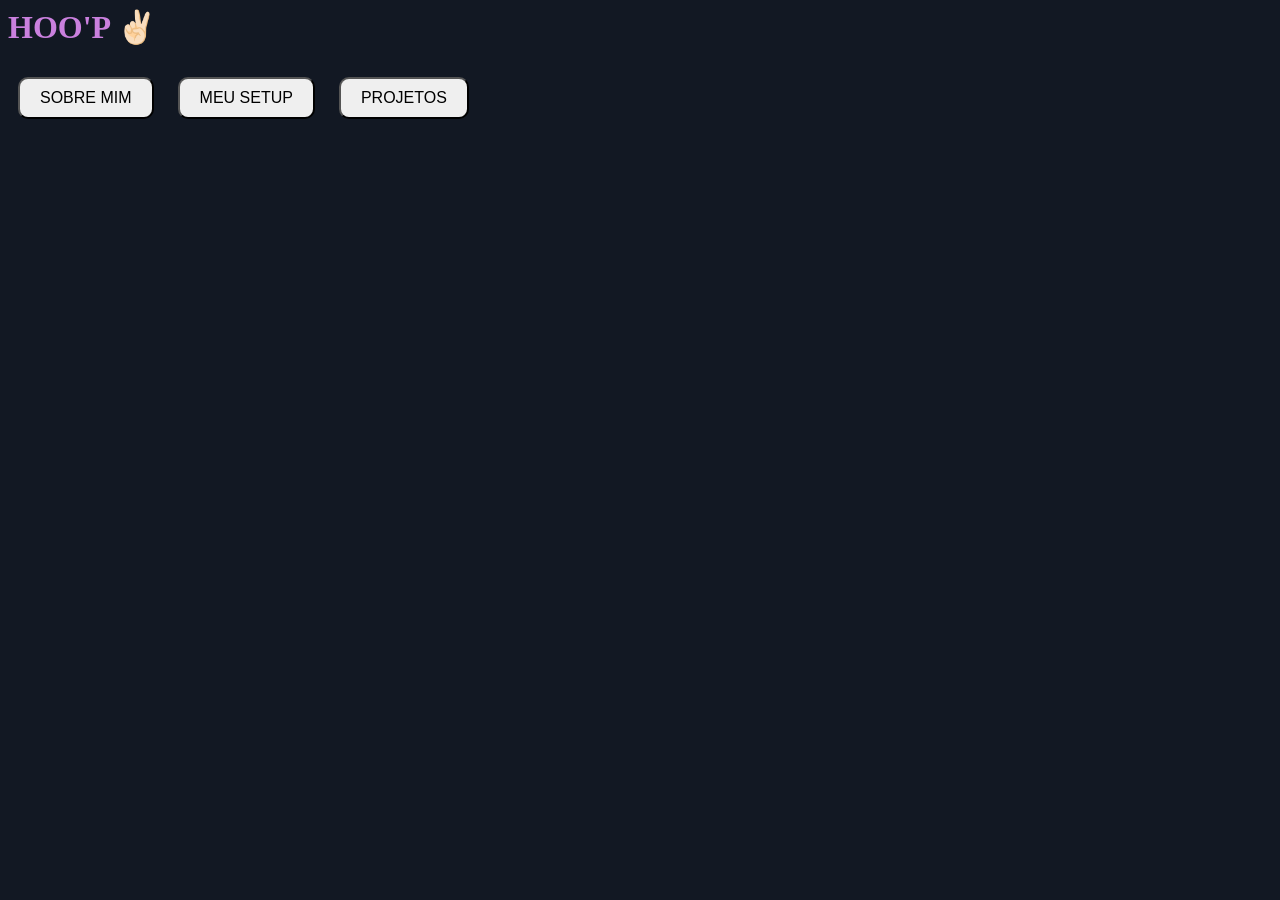
<file: index.html>
<!DOCTYPE html>
<html lang="pt-br">
  <head>
    <meta charset="UTF-8">
  <meta http-equiv="X-UA-Compatible" content="IE=edge">
  <meta name="viewport" content="width=device-width, initial-scale=1.0">
  <title>HOO'P</title>
    <link rel="stylesheet" type="text/css" href="style.css" />
    <script src="script.js"></script>
  </head>
  <body>
    <header class="site-header">
      <h1>HOO'P ✌🏻</h1>

      <button id="btn-about" onmouseover="showContent('about')">
        SOBRE MIM
      </button>

      <button id="btn-setup" onmouseover="showContent('setup')">
        MEU SETUP
      </button>

      <button id="btn-projects" onmouseover="showContent('projects')">
        PROJETOS
      </button>
    </header>

    <div id="content-about" class="hidden">
      <h1>Sobre Mim.</h1>

      <h2>Ola!</h2>

      <div style="display: flex; flex-direction: row;">
        <img src="foto/philipe.jpg" style="float: left; margin-right: 5px; border-radius: 10%; width: 280px; height: 250px;">
        
        <p>
          Meu nome é Philipe Hoop Avelino da Silva, mas sou conhecido como <b>Hoo'p</b> ✌🏻.
          Tenho <b>27</b> anos e moro na cidade de Imperatriz-MA. Sou portador de
          deficiência física congênita irreversível, com hemiplegia permanente no
          lado direito dos membros superiores e inferiores. No entanto, essa
          condição não afeta minha capacidade de realizar atividades físicas.
          Atualmente, sou bacharel em Direito e estou cursando Ciência da Computação no 5º
          semestre da Universidade Estácio de Sá. Sou um <b>Developer</b> com
          conhecimento básico em JavaScript, HTML, CSS e React. Tenho experiência
          no desenvolvimento de aplicações web simples utilizando essas
          tecnologias. Estou constantemente aprendendo e buscando aprimorar minhas
          habilidades em programação. Tenho a capacidade de criar interfaces
          responsivas e estilizadas usando HTML e CSS, além de ter conhecimentos
          básicos em JavaScript para adicionar interatividade às páginas. Também
          estou familiarizado com o React para o desenvolvimento de componentes
          reutilizáveis. Além disso, possuo conhecimentos básicos em bancos de
          dados para manipulação e armazenamento de informações. Sou uma pessoa
          motivada, focada em resultados e estou ansioso para trabalhar em
          projetos desafiadores, onde posso expandir meu conhecimento e contribuir
          para o sucesso da equipe.
  </p>
  
  <style>
    p {
      line-height: 1.5; /* aqui você pode ajustar o valor do espaçamento */
    }
  </style>

    </div>
    </div>

    <div id="content-setup" class="hidden">
      <h1>Meu Setup</h1>
      <ol>
        <li> <a class="white-link" href="https://www.amazon.com.br/Kindle-10a-gera%C3%A7%C3%A3o-ilumina%C3%A7%C3%A3o-embutida/dp/B07FPX33X5"> kindle geração 10</a></li>

        <li> <a class="white-link" href="https://www.amazon.com.br/Notebook-Acer-Nitro-Gamer-Ryzen/dp/B0C4FVGWLM/ref=sr_1_13?__mk_pt_BR=%C3%85M%C3%85%C5%BD%C3%95%C3%91&crid=3LZJ366SZGWAA&keywords=Notebook+Acer+Nitro+5+com+16Gb+de+Ram%2C+Ssd+128Gb+e+Hd+1+tera&qid=1684167152&s=digital-text&sprefix=notebook+acer+nitro+5+com+16gb+de+ram+ssd+128gb+e+hd+1+tera%2Cdigital-text%2C324&sr=1-13&ufe=app_do%3Aamzn1.fos.25548f35-0de7-44b3-b28e-0f56f3f96147">Notebook Acer Nitro 5 com 16Gb de Ram, Ssd 128Gb e Hd 1 tera</a></li>

        <li> <a class="white-link" href="https://www.amazon.com.br/Logitech-LIGHTSPEED-Bot%C3%B5es-Program%C3%A1veis-12-000/dp/B07GPRWFC5/ref=sr_1_1?crid=3OTKY38UJV71L&keywords=mouse+gamer+sem+fio+logitech+g305+lightspeed&qid=1684167963&sprefix=mouse+logitech+g305+sem+fio%2Caps%2C332&sr=8-1&ufe=app_do%3Aamzn1.fos.db68964d-7c0e-4bb2-a95c-e5cb9e32eb12">Mouse Logitech G305</a></li>

        <li> <a class="white-link" href="https://www.amazon.com.br/Logitech-ouvido-Kabellos-Surround-Lightsync/dp/B07MTY7N22/ref=sr_1_14?__mk_pt_BR=%C3%85M%C3%85%C5%BD%C3%95%C3%91&crid=YBDT754VI705&keywords=Headset+Logitech+G635+para+jogos&qid=1684168097&sprefix=headset+logitech+g635+para+jogos%2Caps%2C353&sr=8-14">Headset Logitech G635 para jogos</a></li>

        <li> <a class="white-link" href="https://www.amazon.com.br/Headset-est%C3%A9reo-conex%C3%A3o-Bluetooth-Logitech/dp/B08R8DT7X6/ref=sr_1_1?__mk_pt_BR=%C3%85M%C3%85%C5%BD%C3%95%C3%91&crid=2H3D8VLW04YT8&keywords=Headset%2BLogitech%2BG435%2Bpara%2Bo%2Bdia%2Ba%2Bdia&qid=1684168227&sprefix=headset%2Blogitech%2Bg435%2Bpara%2Bo%2Bdia%2Ba%2Bdia%2Caps%2C191&sr=8-1&ufe=app_do%3Aamzn1.fos.4bb5663b-6f7d-4772-84fa-7c7f565ec65b&th=1">Headset Logitech G435 para o dia a dia</a></li>

        <li> <a class="white-link" href="https://www.amazon.com.br/Teclado-Mecanico-Lakshmi-Rainbow-Branco/dp/B09NCCH84F/ref=sr_1_1?__mk_pt_BR=%C3%85M%C3%85%C5%BD%C3%95%C3%91&crid=17GNODJIDH1VJ&keywords=Teclado+mecanico+redragon+k606w-r&qid=1684168322&sprefix=teclado+mecanico+redragon+k606w-r%2Caps%2C182&sr=8-1&ufe=app_do%3Aamzn1.fos.6a09f7ec-d911-4889-ad70-de8dd83c8a74">Teclado mecanico redragon k606w-r</a></li>

        <li> <a class="white-link" href="https://www.amazon.com.br/Controle-sem-fio-Xbox-Preto/dp/B088GJR4B9/ref=sr_1_1?__mk_pt_BR=%C3%85M%C3%85%C5%BD%C3%95%C3%91&crid=3LM2XK9BXBOCV&keywords=Controle+sem+Fio+Xbox+-+Carbon+Black&qid=1684168453&sprefix=controle+sem+fio+xbox+-+carbon+black%2Caps%2C448&sr=8-1&ufe=app_do%3Aamzn1.fos.e05b01e0-91a7-477e-a514-15a32325a6d6">Controle sem Fio Xbox - Carbon Black</a></li>

      </ol>
      
    </div>

    <div id="content-projects" class="hidden">
      <h1>Projetos</h1>
      
      <a href="https://philipehoop.github.io/Jogo-da-velha-/"> <img src="foto/jogo da velha.jpg" alt="Jogo da velha" width="280" height="200" style="border-radius: 20px;">
      <button>Jogue Agora</button>
      </a>
      <a href="https://philipehoop.github.io/Calculadora/"><img src="foto/Calculadora simples.jpg" alt="Calculadora simples" width="280" height="200" style="border-radius: 20px">
      <button>Usar Agora</button>
      </a>
    </div>

    <script src="script.js"></script>
  </body>
</html>
</file>
<file: style.css>
site.header {
  text-align: left;
  background-color: #08070b;
  color: white;
  padding: 10px;
}

body {
  background-color: #121823;
  color: white;
}

h1 {
  color: #ca80de;
  margin-top: 5px;
}

p {
  font-family: Verdana;
}

.projeto img {
  border-radius: 100px;
}

.logo {
  float: left;
  margin-right: 20px;
}

#content-projects a {
  color: white;
  display: block;
  margin-bottom: 10px;
}

ol li {
  margin-bottom: 5px;
}

.white-link {
  color: white;
}

button {
  margin: 10px;
  padding: 10px 20px;
  font-size: 16px;
  border-radius: 10px;
}

.hidden {
  display: none;
}
</file>
